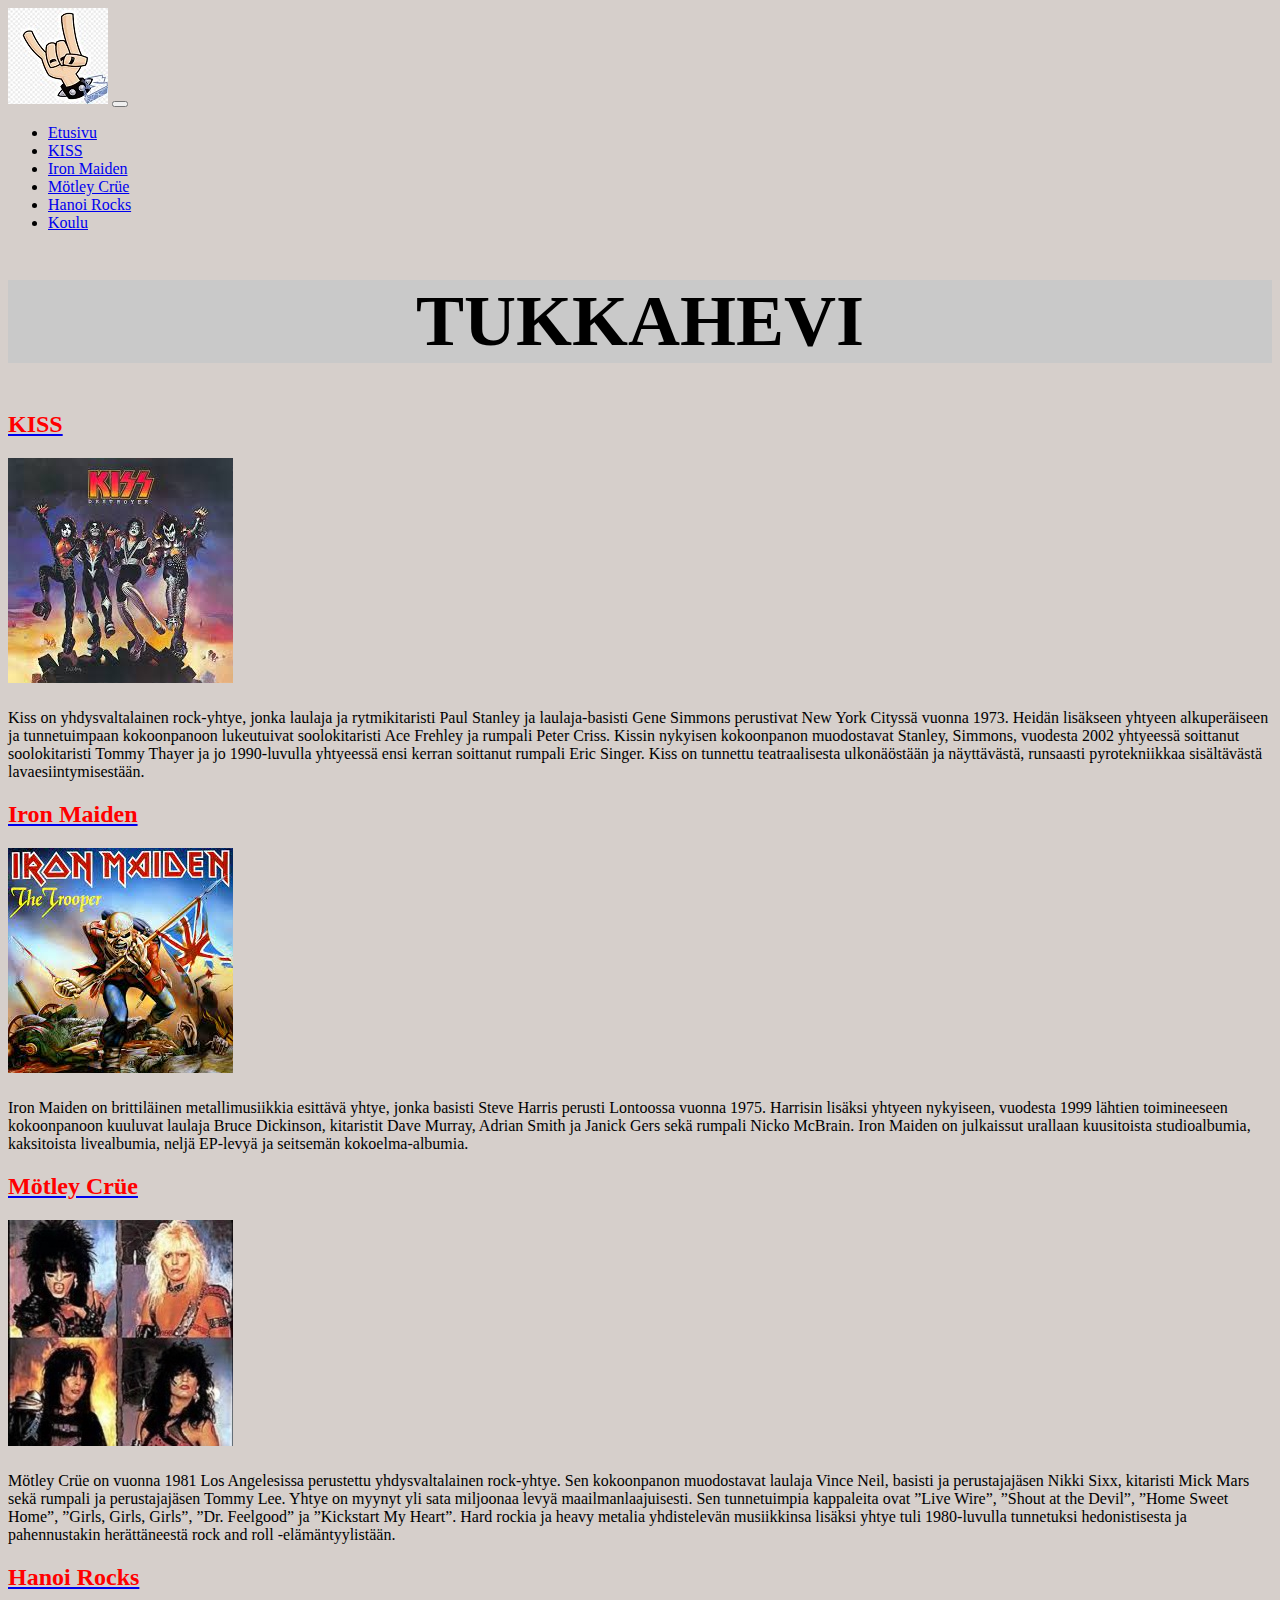
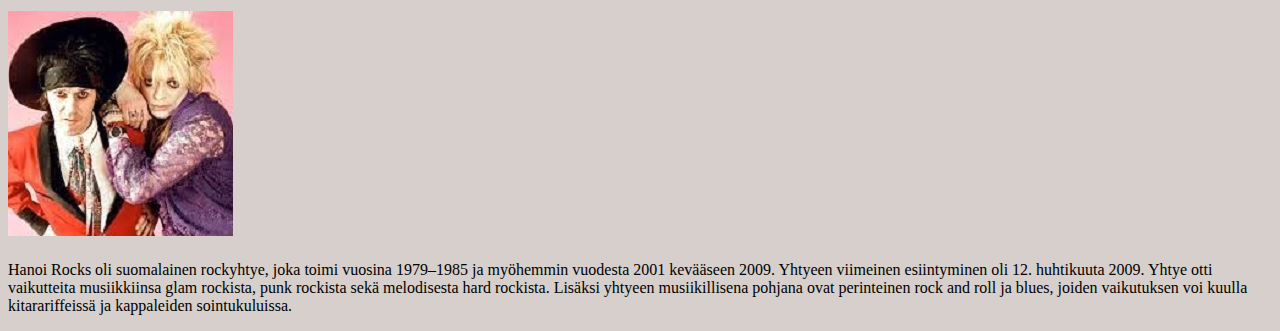
<file: index.html>
<!DOCTYPE html>
<html>
    <head>
        <meta charset="UTF-8">
        <title>Tukkahevi</title>
        <link rel="stylesheet" href="https://cdn.jsdelivr.net/npm/bootstrap@4.6.0/dist/css/bootstrap.min.css" integrity="sha384-B0vP5xmATw1+K9KRQjQERJvTumQW0nPEzvF6L/Z6nronJ3oUOFUFpCjEUQouq2+l" crossorigin="anonymous">
        <link rel="stylesheet" href="tyyli.css">
    </head>
    <body>
        <nav class="navbar navbar-expand-md navbar-light bg-light sticky-top">
            <div class="container-fluid">
                <a class="navbar-brand" href="#"><img src="kuvat/logo2.jpg"></a>
                <button class="navbar-toggler" type="button" data-toggle="collapse" data-target="#navbarResponsive">
                    <span class="navbar-toggler-icon"></span>
                </button>
                <div class="collapse navbar-collapse" id="navbarResponsive">
                    <ul class="navbar-nav ml-auto">
                        <li class="nav-item">
                            <a class="nav-link" href="index.html" target="_blank">Etusivu</a>
                        </li>
                        <li class="nav-item">
                            <a class="nav-link" href="KISS.html" target="_blank">KISS</a>
                        </li>
                        <li class="nav-item">
                            <a class="nav-link" href="Iron_Maiden.html" target="_blank">Iron Maiden</a>
                        </li>
                        <li class="nav-item">
                            <a class="nav-link" href="Motley_Crue.html" target="_blank">Mötley Crüe</a>
                        </li>
                        <li class="nav-item">
                            <a class="nav-link" href="Hanoi_Rocks.html" target="_blank">Hanoi Rocks</a>
                        </li>
                        <li class="nav-item">
                            <a class="nav-link" href="Koulu.html" target="_blank">Koulu</a>
                        </li>
                    </ul>
                </div>
            </div>
        </nav>
        <div class="container">
            <h1>TUKKAHEVI</h1>
            <div class="row">
                <div class="col-md-6 col-lg-3">
                    <a class="nav-link" href="KISS.html" target="_blank"><h2>KISS</h2></a>
                    <a class="nav-link" href="KISS.html" target="_blank"><h2><img src="kuvat/kiss.jpg"></h2></a>
                    
                    <p>
                        Kiss on yhdysvaltalainen rock-yhtye, jonka laulaja ja rytmikitaristi Paul Stanley ja laulaja-basisti Gene Simmons perustivat New York Cityssä vuonna 1973. Heidän lisäkseen yhtyeen alkuperäiseen ja tunnetuimpaan kokoonpanoon lukeutuivat soolokitaristi Ace Frehley ja rumpali Peter Criss. Kissin nykyisen kokoonpanon muodostavat Stanley, Simmons, vuodesta 2002 yhtyeessä soittanut soolokitaristi Tommy Thayer ja jo 1990-luvulla yhtyeessä ensi kerran soittanut rumpali Eric Singer. Kiss on tunnettu teatraalisesta ulkonäöstään ja näyttävästä, runsaasti pyrotekniikkaa sisältävästä lavaesiintymisestään.
                    </p>
                </div>
                <div class="col-md-6 col-lg-3">
                    <a class="nav-link" href="Iron_Maiden.html" target="_blank"><h2>Iron Maiden</h2></a>
                    <a class="nav-link" href="Iron_Maiden.html" target="_blank"><h2><img src="kuvat/iron_maiden.jpg"></h2></a>
                    
                    <p>
                        Iron Maiden on brittiläinen metallimusiikkia esittävä yhtye, jonka basisti Steve Harris perusti Lontoossa vuonna 1975. Harrisin lisäksi yhtyeen nykyiseen, vuodesta 1999 lähtien toimineeseen kokoonpanoon kuuluvat laulaja Bruce Dickinson, kitaristit Dave Murray, Adrian Smith ja Janick Gers sekä rumpali Nicko McBrain. Iron Maiden on julkaissut urallaan kuusitoista studioalbumia, kaksitoista livealbumia, neljä EP-levyä ja seitsemän kokoelma-albumia.
                    </p>
                </div>
                <div class="col-md-6 col-lg-3">
                    <a class="nav-link" href="Motley_Crue.html" target="_blank"><h2>Mötley Crüe</h2></a>
                    <a class="nav-link" href="Motley_Crue.html" target="_blank"><h2><img src="kuvat/motley_crue.jpg"></h2></a>
                    
                    <p>
                        Mötley Crüe on vuonna 1981 Los Angelesissa perustettu yhdysvaltalainen rock-yhtye. Sen kokoonpanon muodostavat laulaja Vince Neil, basisti ja perustajajäsen Nikki Sixx, kitaristi Mick Mars sekä rumpali ja perustajajäsen Tommy Lee. Yhtye on myynyt yli sata miljoonaa levyä maailmanlaajuisesti. Sen tunnetuimpia kappaleita ovat ”Live Wire”, ”Shout at the Devil”, ”Home Sweet Home”, ”Girls, Girls, Girls”, ”Dr. Feelgood” ja ”Kickstart My Heart”. Hard rockia ja heavy metalia yhdistelevän musiikkinsa lisäksi yhtye tuli 1980-luvulla tunnetuksi hedonistisesta ja pahennustakin herättäneestä rock and roll -elämäntyylistään.
                    </p>
                </div>
                <div class="col-md-6 col-lg-3">
                    <a class="nav-link" href="Hanoi_Rocks.html" target="_blank"><h2>Hanoi Rocks</h2></a>
                    <a class="nav-link" href="Hanoi_Rocks.html" target="_blank"><h2><img src="kuvat/hanoi_rocks.jpg"></h2></a>
                    
                    <p>
                        Hanoi Rocks oli suomalainen rockyhtye, joka toimi vuosina 1979–1985 ja myöhemmin vuodesta 2001 kevääseen 2009. Yhtyeen viimeinen esiintyminen oli 12. huhtikuuta 2009. Yhtye otti vaikutteita musiikkiinsa glam rockista, punk rockista sekä melodisesta hard rockista. Lisäksi yhtyeen musiikillisena pohjana ovat perinteinen rock and roll ja blues, joiden vaikutuksen voi kuulla kitarariffeissä ja kappaleiden sointukuluissa.
                    </p>
                </div>
            </div>
        </div>
        <script src="https://code.jquery.com/jquery-3.5.1.slim.min.js" integrity="sha384-DfXdz2htPH0lsSSs5nCTpuj/zy4C+OGpamoFVy38MVBnE+IbbVYUew+OrCXaRkfj" crossorigin="anonymous"></script>
        <script src="https://cdn.jsdelivr.net/npm/bootstrap@4.6.0/dist/js/bootstrap.bundle.min.js" integrity="sha384-Piv4xVNRyMGpqkS2by6br4gNJ7DXjqk09RmUpJ8jgGtD7zP9yug3goQfGII0yAns" crossorigin="anonymous"></script>
    </body>
</html>
</file>
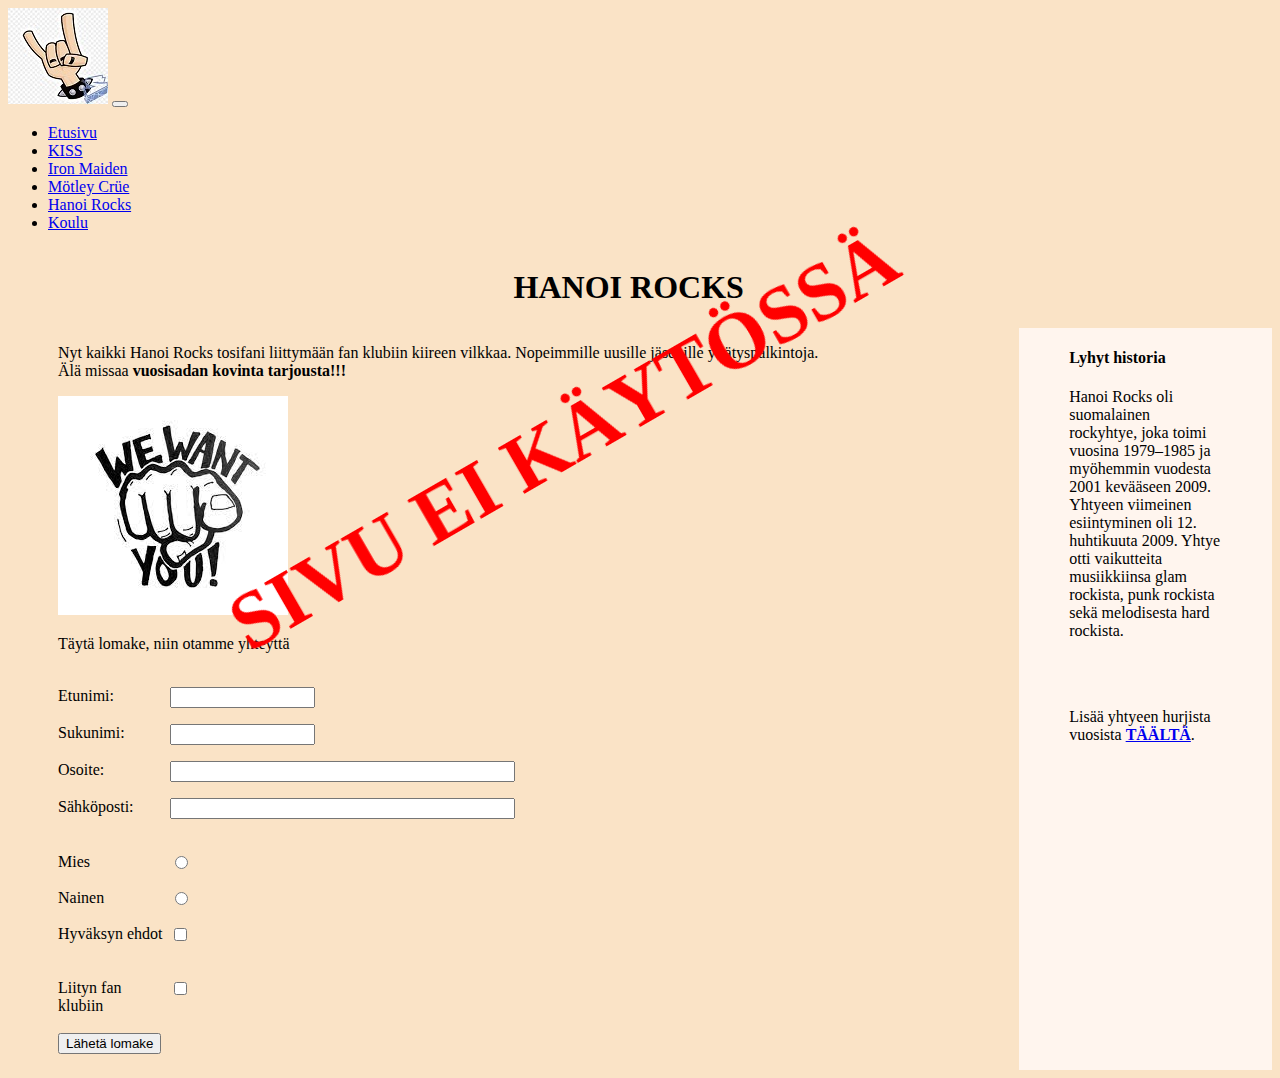
<file: Hanoi_Rocks.html>
<!DOCTYPE html>
<html>
    <head>
        <meta charset="UTF-8">
        <title>Hanoi Rocks</title>
        <link rel="stylesheet" href="https://cdn.jsdelivr.net/npm/bootstrap@4.6.0/dist/css/bootstrap.min.css" integrity="sha384-B0vP5xmATw1+K9KRQjQERJvTumQW0nPEzvF6L/Z6nronJ3oUOFUFpCjEUQouq2+l" crossorigin="anonymous">
        <link rel="stylesheet" href="hanoi_rocks.css">
    </head>

    <body>

        <nav class="navbar navbar-expand-md navbar-light bg-light sticky-top">
            <div class="container-fluid">
                <a class="navbar-brand" href="#"><img src="kuvat/logo2.jpg"></a>
                <button class="navbar-toggler" type="button" data-toggle="collapse" data-target="#navbarResponsive">
                    <span class="navbar-toggler-icon"></span>
                </button>
                <div class="collapse navbar-collapse" id="navbarResponsive">
                    <ul class="navbar-nav ml-auto">
                        <li class="nav-item">
                            <a class="nav-link" href="index.html" target="_blank">Etusivu</a>
                        </li>
                        <li class="nav-item">
                            <a class="nav-link" href="KISS.html" target="_blank">KISS</a>
                        </li>
                        <li class="nav-item">
                            <a class="nav-link" href="Iron_Maiden.html" target="_blank">Iron Maiden</a>
                        </li>
                        <li class="nav-item">
                            <a class="nav-link" href="Motley_Crue.html" target="_blank">Mötley Crüe</a>
                        </li>
                        <li class="nav-item">
                            <a class="nav-link" href="Hanoi_Rocks.html" target="_blank">Hanoi Rocks</a>
                        </li>
                        <li class="nav-item">
                            <a class="nav-link" href="Koulu.html" target="_blank">Koulu</a>
                        </li>
                    </ul>
                </div>
            </div>
        </nav>

        <div id="page-container">

        <header>
            <h1>HANOI ROCKS</h1>
        </header>
        <main>
        <p>
            Nyt kaikki Hanoi Rocks tosifani liittymään fan klubiin kiireen vilkkaa. Nopeimmille uusille jäsenille yllätyspalkintoja.<br>
            Älä missaa <b>vuosisadan kovinta tarjousta!!!</b><br>
        </p>
        <p>
            <img src="kuvat/want.jpg">
        </p>
        <p>
            Täytä lomake, niin otamme yhteyttä<br><br>
        </p>
        <form action="/action_page.php">
            <p>
                <label for="etunimi">Etunimi:</label>
                <input type="text" id="etunimi" name="etunimi" value="" size="15"><br>
            </p>
            <p>
                <label for="sukunimi">Sukunimi:</label>
                <input type="text" id="sukunimi" name="sukunimi" value="" size="15"><br>
            </p>
            <p>
                <label for="osoite">Osoite:</label>
                <input type="text" id="osoite" name="osoite" value="" size="40"><br>
            </p>
            <p>
                <label for="sposti">Sähköposti:</label>
                <input type="text" id="sposti" name="sposti" value="" size="40"><br><br>
            </p>
            <p>
                <input type="radio" id="male" name="gender" value="male">
                <label for="male">Mies</label><br>
            </p>
            <p>
                <input type="radio" id="female" name="gender" value="female">
                <label for="female">Nainen</label><br>
            </p>
            <p>
                <input type="checkbox" id="ehdot" name="ehdot" value="Bike">
                <label for="ehdot">Hyväksyn ehdot</label><br><br>
            </p>
            <p>
                <input type="checkbox" id="klubi" name="klubi" value="Car">
                <label for="klubi">Liityn fan klubiin</label><br><br>
            </p>
            <p>
                <input type="submit" value="Lähetä lomake">
            </p>
          </form>

            <div class="fiksattu">
                <strong>SIVU EI KÄYTÖSSÄ</strong>
            </div>

        </main>

        <aside>
            <h4>Lyhyt historia</h4>
            <p>
                Hanoi Rocks oli suomalainen rockyhtye, joka toimi vuosina 1979–1985 ja myöhemmin vuodesta 2001 kevääseen 2009. Yhtyeen viimeinen esiintyminen oli 12. huhtikuuta 2009. Yhtye otti vaikutteita musiikkiinsa glam rockista, punk rockista sekä melodisesta hard rockista.
            </p><br><br>
            <p>
                Lisää yhtyeen hurjista vuosista <b><a href="https://fi.wikipedia.org/wiki/Hanoi_Rocks" target="_blank">TÄÄLTÄ</a></b>.
            </p>
        </aside>

        </div>

        <script src="https://code.jquery.com/jquery-3.5.1.slim.min.js" integrity="sha384-DfXdz2htPH0lsSSs5nCTpuj/zy4C+OGpamoFVy38MVBnE+IbbVYUew+OrCXaRkfj" crossorigin="anonymous"></script>
        <script src="https://cdn.jsdelivr.net/npm/bootstrap@4.6.0/dist/js/bootstrap.bundle.min.js" integrity="sha384-Piv4xVNRyMGpqkS2by6br4gNJ7DXjqk09RmUpJ8jgGtD7zP9yug3goQfGII0yAns" crossorigin="anonymous"></script>
    </body>
</html>
</file>
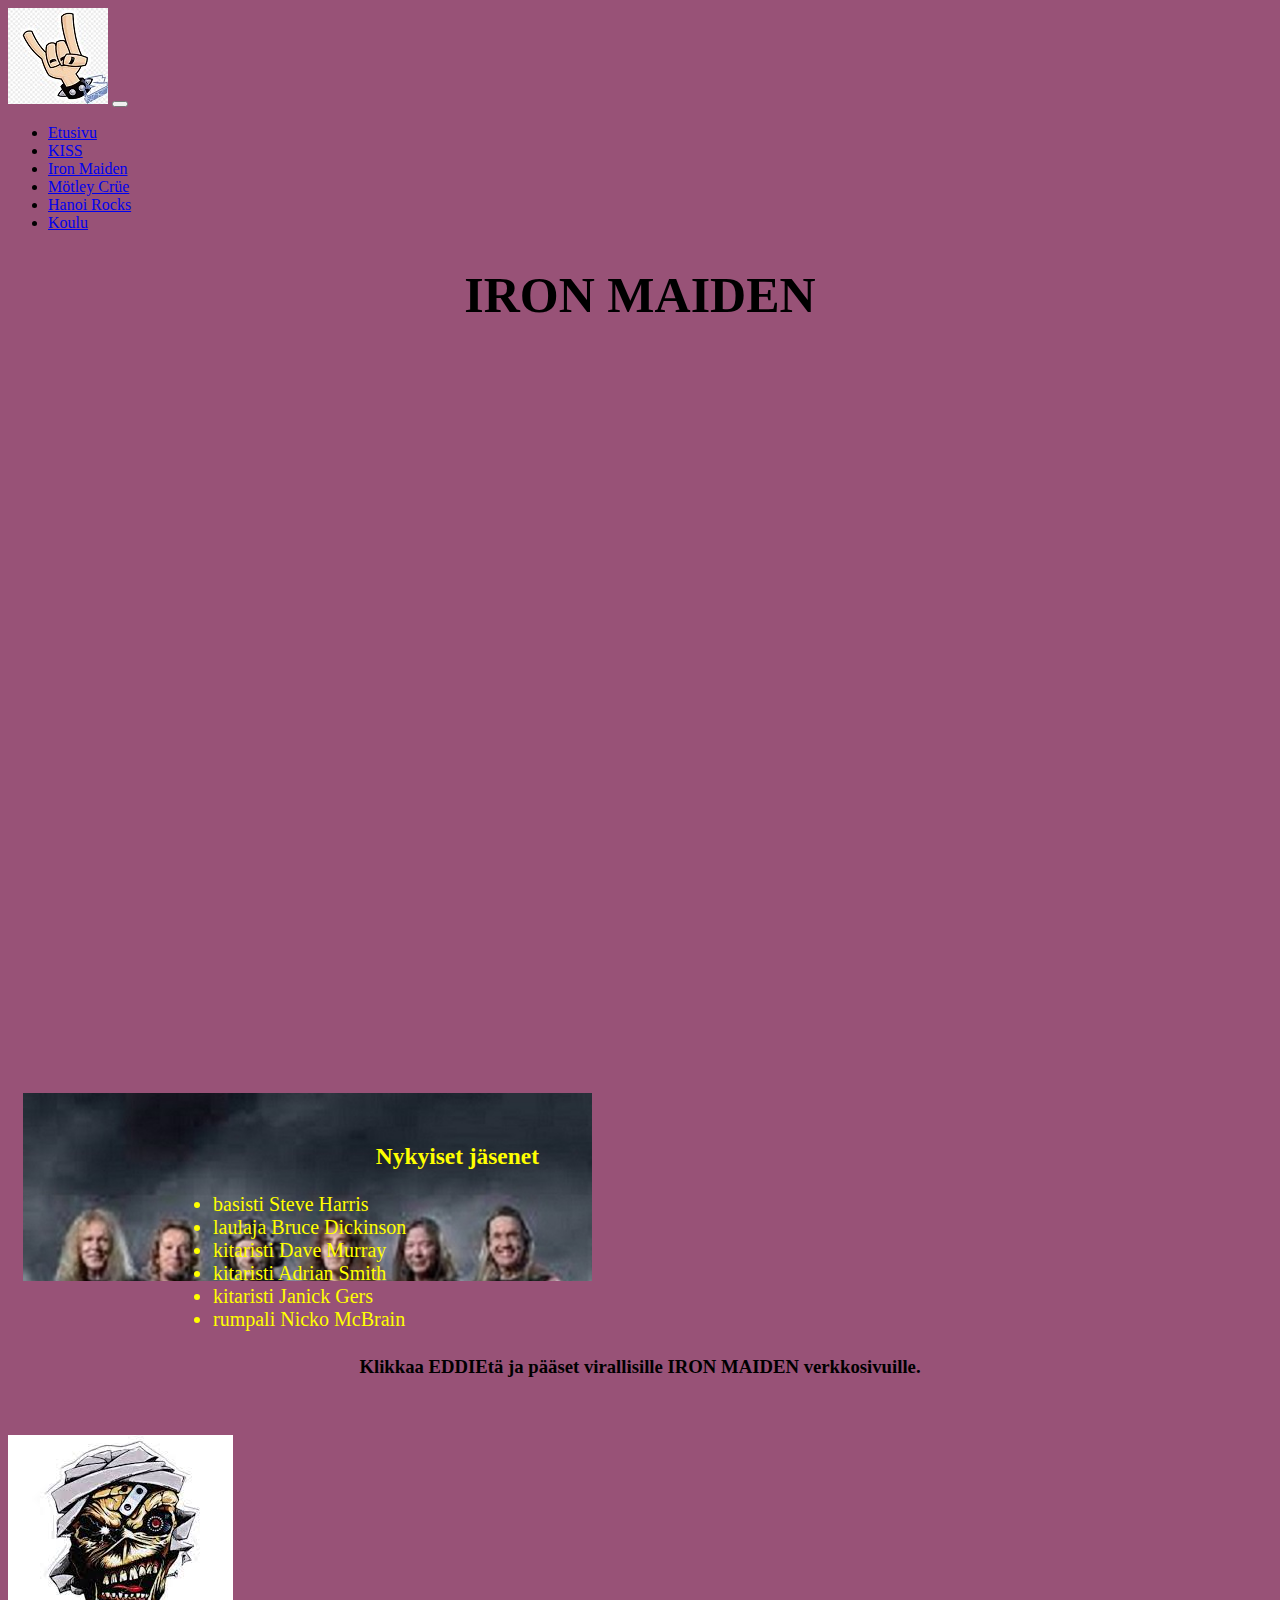
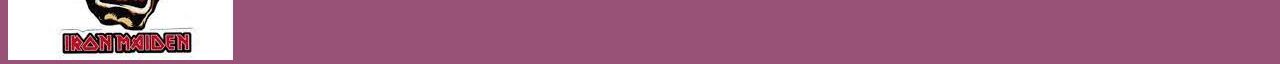
<file: Iron_Maiden.html>
<!DOCTYPE html>
<html>
    <head>
        <meta charset="UTF-8">
        <title>Iron Maiden</title>
        <link rel="stylesheet" href="https://cdn.jsdelivr.net/npm/bootstrap@4.6.0/dist/css/bootstrap.min.css" integrity="sha384-B0vP5xmATw1+K9KRQjQERJvTumQW0nPEzvF6L/Z6nronJ3oUOFUFpCjEUQouq2+l" crossorigin="anonymous">
        <link rel="stylesheet" href="iron_maiden.css">
    </head>

    <body>
        <nav class="navbar navbar-expand-md navbar-light bg-light sticky-top">
            <div class="container-fluid">
                <a class="navbar-brand" href="#"><img src="kuvat/logo2.jpg"></a>
                <button class="navbar-toggler" type="button" data-toggle="collapse" data-target="#navbarResponsive">
                    <span class="navbar-toggler-icon"></span>
                </button>
                <div class="collapse navbar-collapse" id="navbarResponsive">
                    <ul class="navbar-nav ml-auto">
                        <li class="nav-item">
                            <a class="nav-link" href="index.html" target="_blank">Etusivu</a>
                        </li>
                        <li class="nav-item">
                            <a class="nav-link" href="KISS.html" target="_blank">KISS</a>
                        </li>
                        <li class="nav-item">
                            <a class="nav-link" href="Iron_Maiden.html" target="_blank">Iron Maiden</a>
                        </li>
                        <li class="nav-item">
                            <a class="nav-link" href="Motley_Crue.html" target="_blank">Mötley Crüe</a>
                        </li>
                        <li class="nav-item">
                            <a class="nav-link" href="Hanoi_Rocks.html" target="_blank">Hanoi Rocks</a>
                        </li>
                        <li class="nav-item">
                            <a class="nav-link" href="Koulu.html" target="_blank">Koulu</a>
                        </li>
                    </ul>
                </div>
            </div>
        </nav>


        <h1>IRON MAIDEN</h1>
        <div class="row">
            <div class="col-md-6 col-lg-6">
                <div class="iframe-container">
                    <iframe width="560" height="315" src="https://www.youtube.com/embed/GhrKsFoV9Ac" title="YouTube video player" frameborder="0" allow="accelerometer; autoplay; clipboard-write; encrypted-media; gyroscope; picture-in-picture" allowfullscreen></iframe>
                </div>
            </div>
            <div class="paikka">
                
                <div class="col-md-6 col-lg-6">
                    <div class="jasenet">
                        <h3>Nykyiset jäsenet</h3>
                        <ul>
                            <li>basisti Steve Harris</li>
                            <li>laulaja Bruce Dickinson</li>
                            <li>kitaristi Dave Murray</li>
                            <li>kitaristi Adrian Smith</li>
                            <li>kitaristi Janick Gers</li>
                            <li>rumpali Nicko McBrain</li>
                        </ul>
                    </div>
                </div>
            </div>
        </div>
        <br><br>
        <h3>Klikkaa <b>EDDIEtä</b> ja pääset virallisille <b>IRON MAIDEN</b> verkkosivuille.</h3><br>  
        <footer>
            <div id="div1"><a href="https://www.ironmaiden.com" target="_blank"><img src="kuvat/eddie.jpg"></a></div>
        </footer>
        
        <script src="https://code.jquery.com/jquery-3.5.1.slim.min.js" integrity="sha384-DfXdz2htPH0lsSSs5nCTpuj/zy4C+OGpamoFVy38MVBnE+IbbVYUew+OrCXaRkfj" crossorigin="anonymous"></script>
        <script src="https://cdn.jsdelivr.net/npm/bootstrap@4.6.0/dist/js/bootstrap.bundle.min.js" integrity="sha384-Piv4xVNRyMGpqkS2by6br4gNJ7DXjqk09RmUpJ8jgGtD7zP9yug3goQfGII0yAns" crossorigin="anonymous"></script>
    </body>
</html>
</file>
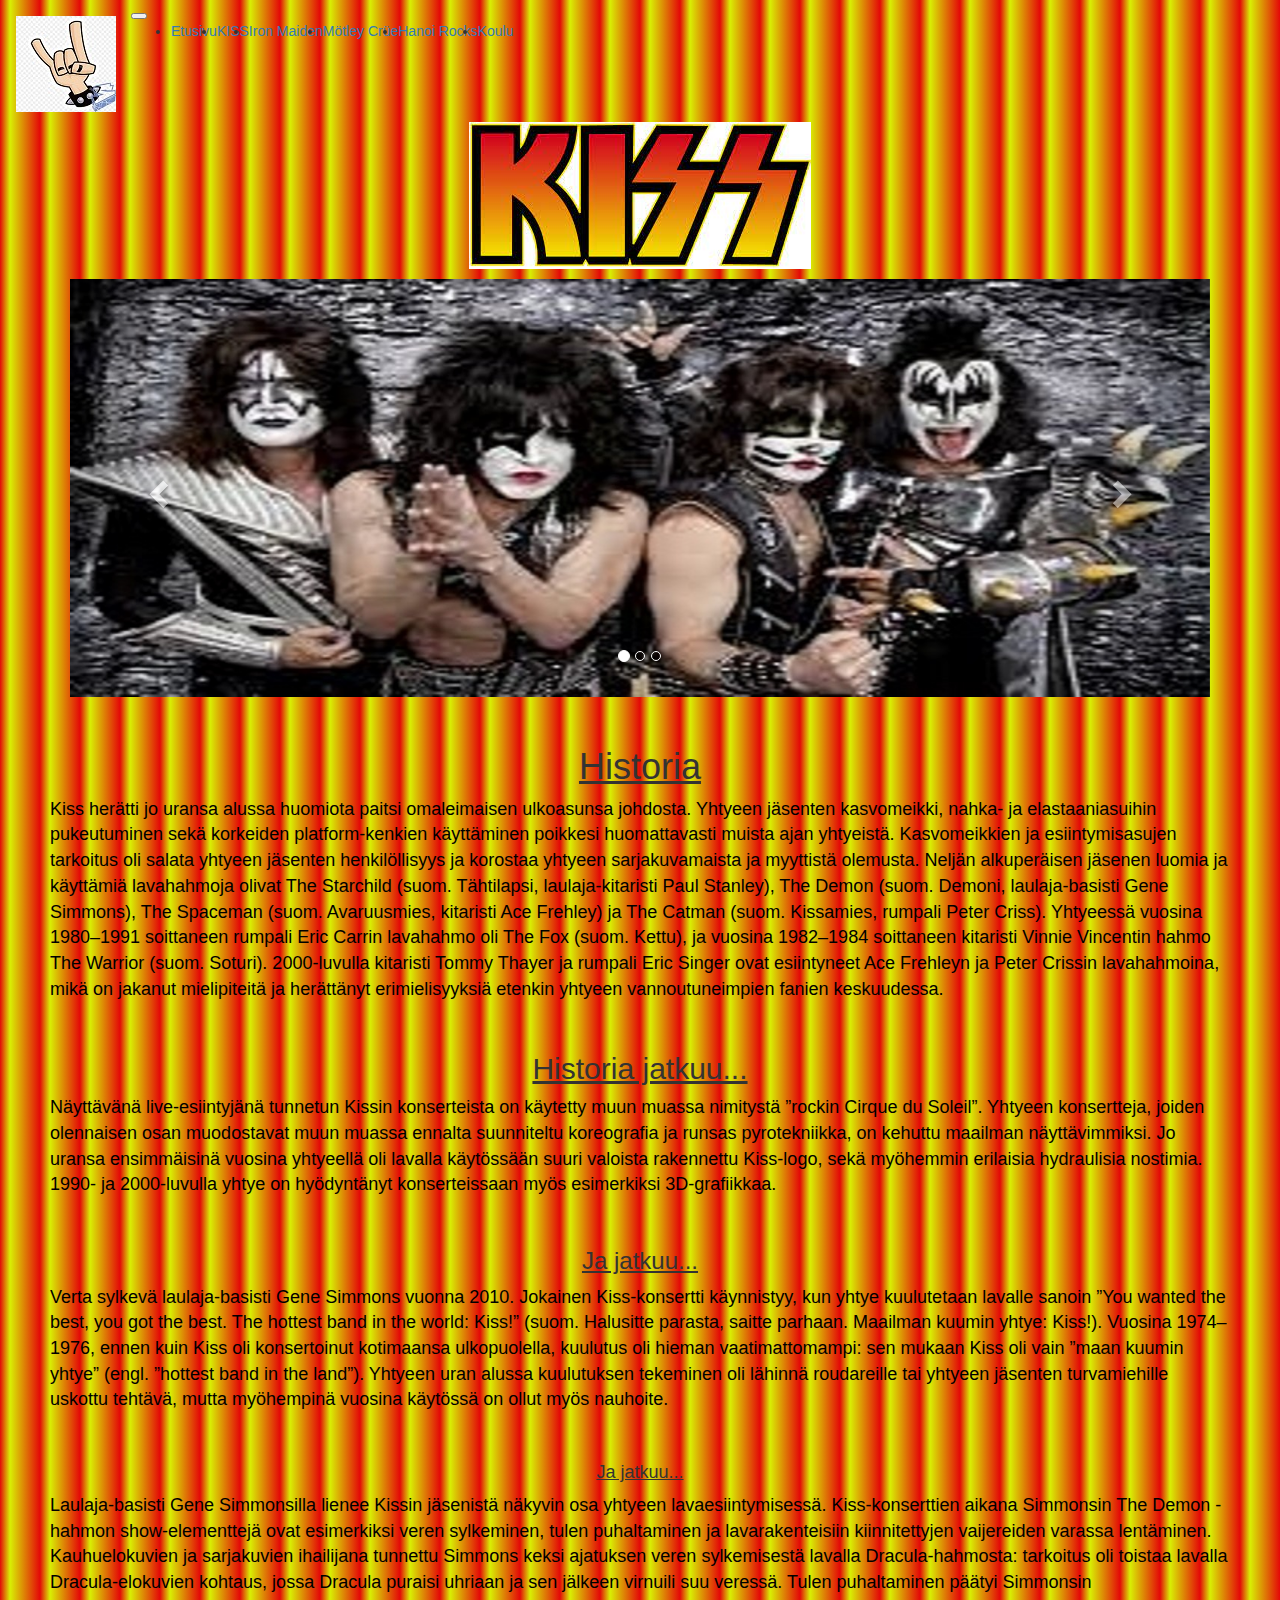
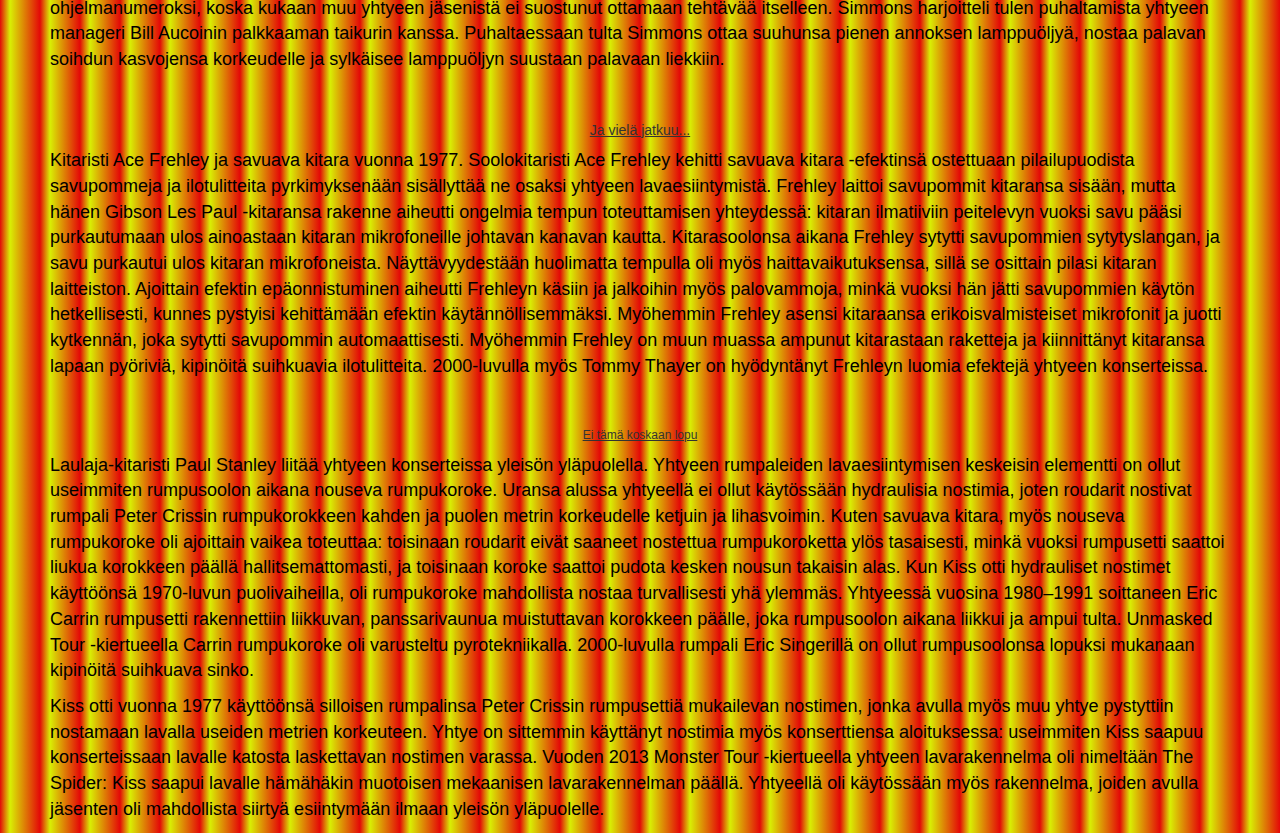
<file: KISS.html>
<!DOCTYPE html>
<html>
    <head>
        <meta charset="UTF-8">
        <title>KISS</title>

        <link rel="stylesheet" href="https://cdn.jsdelivr.net/npm/bootstrap@4.6.0/dist/css/bootstrap.min.css" integrity="sha384-B0vP5xmATw1+K9KRQjQERJvTumQW0nPEzvF6L/Z6nronJ3oUOFUFpCjEUQouq2+l" crossorigin="anonymous">

        <meta name="viewport" content="width=device-width, initial-scale=1">
        <link rel="stylesheet" href="https://maxcdn.bootstrapcdn.com/bootstrap/3.4.1/css/bootstrap.min.css">
        <script src="https://ajax.googleapis.com/ajax/libs/jquery/3.5.1/jquery.min.js"></script>
        <script src="https://maxcdn.bootstrapcdn.com/bootstrap/3.4.1/js/bootstrap.min.js"></script>
        
        
        <link rel="stylesheet" href="kiss.css">
        
    </head>

    <body>
        <nav class="navbar navbar-expand-md navbar-light bg-light sticky-top">
            <div class="container-fluid">
                <a class="navbar-brand" href="#"><img src="kuvat/logo2.jpg"></a>
                <button class="navbar-toggler" type="button" data-toggle="collapse" data-target="#navbarResponsive">
                    <span class="navbar-toggler-icon"></span>
                </button>
                <div class="collapse navbar-collapse" id="navbarResponsive">
                    <ul class="navbar-nav ml-auto">
                        <li class="nav-item">
                            <a class="nav-link" href="index.html" target="_blank">Etusivu</a>
                        </li>
                        <li class="nav-item">
                            <a class="nav-link" href="KISS.html" target="_blank">KISS</a>
                        </li>
                        <li class="nav-item">
                            <a class="nav-link" href="Iron_Maiden.html" target="_blank">Iron Maiden</a>
                        </li>
                        <li class="nav-item">
                            <a class="nav-link" href="Motley_Crue.html" target="_blank">Mötley Crüe</a>
                        </li>
                        <li class="nav-item">
                            <a class="nav-link" href="Hanoi_Rocks.html" target="_blank">Hanoi Rocks</a>
                        </li>
                        <li class="nav-item">
                          <a class="nav-link" href="Koulu.html" target="_blank">Koulu</a>
                      </li>
                    </ul>
                </div>
            </div>
        </nav>

        <div class="container">
          <h1><img src="kuvat/kiss_logo.jpg"></h1>
          <div id="myCarousel" class="carousel slide" data-ride="carousel">
            <!-- Indicators -->
            <ol class="carousel-indicators">
              <li data-target="#myCarousel" data-slide-to="0" class="active"></li>
              <li data-target="#myCarousel" data-slide-to="1"></li>
              <li data-target="#myCarousel" data-slide-to="2"></li>
            </ol>

            <!-- Wrapper for slides -->
            <div class="carousel-inner">
              <div class="item active">
                <img src="kuvat/carusel1.jpg" alt="Kiss1" style="width:100%;">
              </div>

              <div class="item">
                <img src="kuvat/carusel2.jpg" alt="Kiss2" style="width:100%;">
              </div>
            
              <div class="item">
                <img src="kuvat/carusel3.jpg" alt="Kiss3" style="width:100%;">
              </div>
            </div>

            <!-- Left and right controls -->
            <a class="left carousel-control" href="#myCarousel" data-slide="prev">
              <span class="glyphicon glyphicon-chevron-left"></span>
              <span class="sr-only">Previous</span>
            </a>
            <a class="right carousel-control" href="#myCarousel" data-slide="next">
              <span class="glyphicon glyphicon-chevron-right"></span>
              <span class="sr-only">Next</span>
            </a>
          </div>
        </div>

        <section>
          <h1>Historia</h1>
            <p>
              Kiss herätti jo uransa alussa huomiota paitsi omaleimaisen ulkoasunsa johdosta. Yhtyeen jäsenten kasvomeikki, nahka- ja elastaaniasuihin pukeutuminen sekä korkeiden platform-kenkien käyttäminen poikkesi huomattavasti muista ajan yhtyeistä. Kasvomeikkien ja esiintymisasujen tarkoitus oli salata yhtyeen jäsenten henkilöllisyys ja korostaa yhtyeen sarjakuvamaista ja myyttistä olemusta. Neljän alkuperäisen jäsenen luomia ja käyttämiä lavahahmoja olivat The Starchild (suom. Tähtilapsi, laulaja-kitaristi Paul Stanley), The Demon (suom. Demoni, laulaja-basisti Gene Simmons), The Spaceman (suom. Avaruusmies, kitaristi Ace Frehley) ja The Catman (suom. Kissamies, rumpali Peter Criss). Yhtyeessä vuosina 1980–1991 soittaneen rumpali Eric Carrin lavahahmo oli The Fox (suom. Kettu), ja vuosina 1982–1984 soittaneen kitaristi Vinnie Vincentin hahmo The Warrior (suom. Soturi). 2000-luvulla kitaristi Tommy Thayer ja rumpali Eric Singer ovat esiintyneet Ace Frehleyn ja Peter Crissin lavahahmoina, mikä on jakanut mielipiteitä ja herättänyt erimielisyyksiä etenkin yhtyeen vannoutuneimpien fanien keskuudessa.
            </p>
          <h2>Historia jatkuu...</h2>
            <p>
            Näyttävänä live-esiintyjänä tunnetun Kissin konserteista on käytetty muun muassa nimitystä ”rockin Cirque du Soleil”. Yhtyeen konsertteja, joiden olennaisen osan muodostavat muun muassa ennalta suunniteltu koreografia ja runsas pyrotekniikka, on kehuttu maailman näyttävimmiksi. Jo uransa ensimmäisinä vuosina yhtyeellä oli lavalla käytössään suuri valoista rakennettu Kiss-logo, sekä myöhemmin erilaisia hydraulisia nostimia. 1990- ja 2000-luvulla yhtye on hyödyntänyt konserteissaan myös esimerkiksi 3D-grafiikkaa.
            </p>
          <h3>Ja jatkuu...</h3>
            <p>
            Verta sylkevä laulaja-basisti Gene Simmons vuonna 2010.
            Jokainen Kiss-konsertti käynnistyy, kun yhtye kuulutetaan lavalle sanoin ”You wanted the best, you got the best. The hottest band in the world: Kiss!” (suom. Halusitte parasta, saitte parhaan. Maailman kuumin yhtye: Kiss!). Vuosina 1974–1976, ennen kuin Kiss oli konsertoinut kotimaansa ulkopuolella, kuulutus oli hieman vaatimattomampi: sen mukaan Kiss oli vain ”maan kuumin yhtye” (engl. ”hottest band in the land”). Yhtyeen uran alussa kuulutuksen tekeminen oli lähinnä roudareille tai yhtyeen jäsenten turvamiehille uskottu tehtävä, mutta myöhempinä vuosina käytössä on ollut myös nauhoite.
            </p>
          <h4>Ja jatkuu...</h4>
            <p>
            Laulaja-basisti Gene Simmonsilla lienee Kissin jäsenistä näkyvin osa yhtyeen lavaesiintymisessä. Kiss-konserttien aikana Simmonsin The Demon -hahmon show-elementtejä ovat esimerkiksi veren sylkeminen, tulen puhaltaminen ja lavarakenteisiin kiinnitettyjen vaijereiden varassa lentäminen. Kauhuelokuvien ja sarjakuvien ihailijana tunnettu Simmons keksi ajatuksen veren sylkemisestä lavalla Dracula-hahmosta: tarkoitus oli toistaa lavalla Dracula-elokuvien kohtaus, jossa Dracula puraisi uhriaan ja sen jälkeen virnuili suu veressä. Tulen puhaltaminen päätyi Simmonsin ohjelmanumeroksi, koska kukaan muu yhtyeen jäsenistä ei suostunut ottamaan tehtävää itselleen. Simmons harjoitteli tulen puhaltamista yhtyeen manageri Bill Aucoinin palkkaaman taikurin kanssa. Puhaltaessaan tulta Simmons ottaa suuhunsa pienen annoksen lamppuöljyä, nostaa palavan soihdun kasvojensa korkeudelle ja sylkäisee lamppuöljyn suustaan palavaan liekkiin.
            </p>
          <h5>Ja vielä jatkuu...</h5>
            <p>
            Kitaristi Ace Frehley ja savuava kitara vuonna 1977.
            Soolokitaristi Ace Frehley kehitti savuava kitara -efektinsä ostettuaan pilailupuodista savupommeja ja ilotulitteita pyrkimyksenään sisällyttää ne osaksi yhtyeen lavaesiintymistä. Frehley laittoi savupommit kitaransa sisään, mutta hänen Gibson Les Paul -kitaransa rakenne aiheutti ongelmia tempun toteuttamisen yhteydessä: kitaran ilmatiiviin peitelevyn vuoksi savu pääsi purkautumaan ulos ainoastaan kitaran mikrofoneille johtavan kanavan kautta. Kitarasoolonsa aikana Frehley sytytti savupommien sytytyslangan, ja savu purkautui ulos kitaran mikrofoneista. Näyttävyydestään huolimatta tempulla oli myös haittavaikutuksensa, sillä se osittain pilasi kitaran laitteiston. Ajoittain efektin epäonnistuminen aiheutti Frehleyn käsiin ja jalkoihin myös palovammoja, minkä vuoksi hän jätti savupommien käytön hetkellisesti, kunnes pystyisi kehittämään efektin käytännöllisemmäksi. Myöhemmin Frehley asensi kitaraansa erikoisvalmisteiset mikrofonit ja juotti kytkennän, joka sytytti savupommin automaattisesti. Myöhemmin Frehley on muun muassa ampunut kitarastaan raketteja ja kiinnittänyt kitaransa lapaan pyöriviä, kipinöitä suihkuavia ilotulitteita. 2000-luvulla myös Tommy Thayer on hyödyntänyt Frehleyn luomia efektejä yhtyeen konserteissa.
            </p>
          <h6>Ei tämä koskaan lopu</h6>
            <p>
            Laulaja-kitaristi Paul Stanley liitää yhtyeen konserteissa yleisön yläpuolella.
            Yhtyeen rumpaleiden lavaesiintymisen keskeisin elementti on ollut useimmiten rumpusoolon aikana nouseva rumpukoroke. Uransa alussa yhtyeellä ei ollut käytössään hydraulisia nostimia, joten roudarit nostivat rumpali Peter Crissin rumpukorokkeen kahden ja puolen metrin korkeudelle ketjuin ja lihasvoimin. Kuten savuava kitara, myös nouseva rumpukoroke oli ajoittain vaikea toteuttaa: toisinaan roudarit eivät saaneet nostettua rumpukoroketta ylös tasaisesti, minkä vuoksi rumpusetti saattoi liukua korokkeen päällä hallitsemattomasti, ja toisinaan koroke saattoi pudota kesken nousun takaisin alas. Kun Kiss otti hydrauliset nostimet käyttöönsä 1970-luvun puolivaiheilla, oli rumpukoroke mahdollista nostaa turvallisesti yhä ylemmäs. Yhtyeessä vuosina 1980–1991 soittaneen Eric Carrin rumpusetti rakennettiin liikkuvan, panssarivaunua muistuttavan korokkeen päälle, joka rumpusoolon aikana liikkui ja ampui tulta. Unmasked Tour -kiertueella Carrin rumpukoroke oli varusteltu pyrotekniikalla. 2000-luvulla rumpali Eric Singerillä on ollut rumpusoolonsa lopuksi mukanaan kipinöitä suihkuava sinko.
            </p>
            <p>
            Kiss otti vuonna 1977 käyttöönsä silloisen rumpalinsa Peter Crissin rumpusettiä mukailevan nostimen, jonka avulla myös muu yhtye pystyttiin nostamaan lavalla useiden metrien korkeuteen. Yhtye on sittemmin käyttänyt nostimia myös konserttiensa aloituksessa: useimmiten Kiss saapuu konserteissaan lavalle katosta laskettavan nostimen varassa. Vuoden 2013 Monster Tour -kiertueella yhtyeen lavarakennelma oli nimeltään The Spider: Kiss saapui lavalle hämähäkin muotoisen mekaanisen lavarakennelman päällä. Yhtyeellä oli käytössään myös rakennelma, joiden avulla jäsenten oli mahdollista siirtyä esiintymään ilmaan yleisön yläpuolelle.
            </p>
        </section>



        <script src="https://code.jquery.com/jquery-3.5.1.slim.min.js" integrity="sha384-DfXdz2htPH0lsSSs5nCTpuj/zy4C+OGpamoFVy38MVBnE+IbbVYUew+OrCXaRkfj" crossorigin="anonymous"></script>
        <script src="https://cdn.jsdelivr.net/npm/bootstrap@4.6.0/dist/js/bootstrap.bundle.min.js" integrity="sha384-Piv4xVNRyMGpqkS2by6br4gNJ7DXjqk09RmUpJ8jgGtD7zP9yug3goQfGII0yAns" crossorigin="anonymous"></script>
    </body>
</html>
</file>
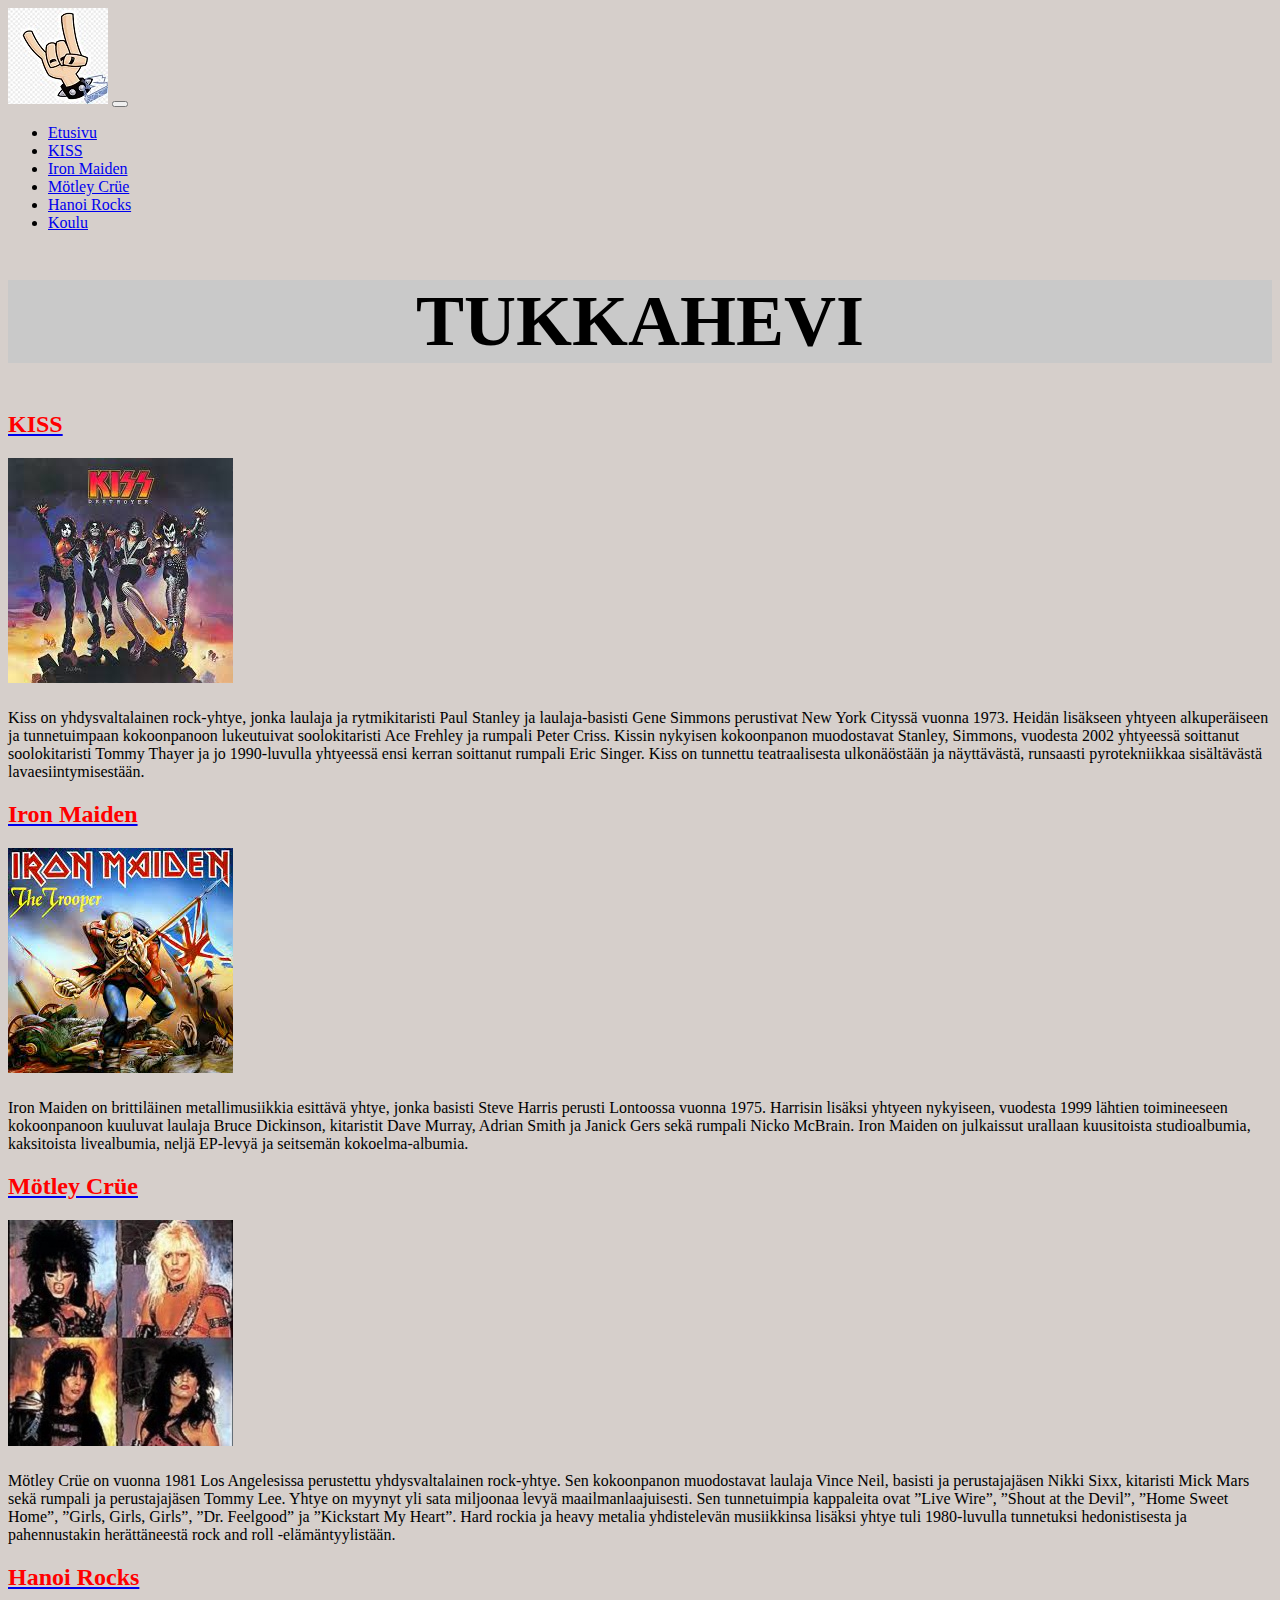
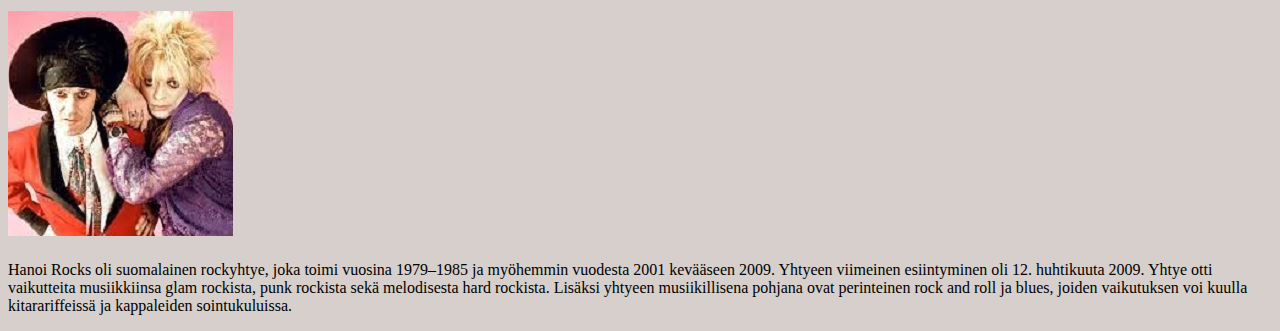
<file: Projekti.html>
<!DOCTYPE html>
<html>
    <head>
        <meta charset="UTF-8">
        <title>Tukkahevi</title>
        <link rel="stylesheet" href="https://cdn.jsdelivr.net/npm/bootstrap@4.6.0/dist/css/bootstrap.min.css" integrity="sha384-B0vP5xmATw1+K9KRQjQERJvTumQW0nPEzvF6L/Z6nronJ3oUOFUFpCjEUQouq2+l" crossorigin="anonymous">
        <link rel="stylesheet" href="tyyli.css">
    </head>
    <body>
        <nav class="navbar navbar-expand-md navbar-light bg-light sticky-top">
            <div class="container-fluid">
                <a class="navbar-brand" href="#"><img src="kuvat/logo2.jpg"></a>
                <button class="navbar-toggler" type="button" data-toggle="collapse" data-target="#navbarResponsive">
                    <span class="navbar-toggler-icon"></span>
                </button>
                <div class="collapse navbar-collapse" id="navbarResponsive">
                    <ul class="navbar-nav ml-auto">
                        <li class="nav-item">
                            <a class="nav-link" href="Projekti.html" target="_blank">Etusivu</a>
                        </li>
                        <li class="nav-item">
                            <a class="nav-link" href="KISS.html" target="_blank">KISS</a>
                        </li>
                        <li class="nav-item">
                            <a class="nav-link" href="Iron_Maiden.html" target="_blank">Iron Maiden</a>
                        </li>
                        <li class="nav-item">
                            <a class="nav-link" href="Motley_Crue.html" target="_blank">Mötley Crüe</a>
                        </li>
                        <li class="nav-item">
                            <a class="nav-link" href="Hanoi_Rocks.html" target="_blank">Hanoi Rocks</a>
                        </li>
                        <li class="nav-item">
                            <a class="nav-link" href="Koulu.html" target="_blank">Koulu</a>
                        </li>
                    </ul>
                </div>
            </div>
        </nav>
        <div class="container">
            <h1>TUKKAHEVI</h1>
            <div class="row">
                <div class="col-md-6 col-lg-3">
                    <a class="nav-link" href="KISS.html" target="_blank"><h2>KISS</h2></a>
                    <a class="nav-link" href="KISS.html" target="_blank"><h2><img src="kuvat/kiss.jpg"></h2></a>
                    
                    <p>
                        Kiss on yhdysvaltalainen rock-yhtye, jonka laulaja ja rytmikitaristi Paul Stanley ja laulaja-basisti Gene Simmons perustivat New York Cityssä vuonna 1973. Heidän lisäkseen yhtyeen alkuperäiseen ja tunnetuimpaan kokoonpanoon lukeutuivat soolokitaristi Ace Frehley ja rumpali Peter Criss. Kissin nykyisen kokoonpanon muodostavat Stanley, Simmons, vuodesta 2002 yhtyeessä soittanut soolokitaristi Tommy Thayer ja jo 1990-luvulla yhtyeessä ensi kerran soittanut rumpali Eric Singer. Kiss on tunnettu teatraalisesta ulkonäöstään ja näyttävästä, runsaasti pyrotekniikkaa sisältävästä lavaesiintymisestään.
                    </p>
                </div>
                <div class="col-md-6 col-lg-3">
                    <a class="nav-link" href="Iron_Maiden.html" target="_blank"><h2>Iron Maiden</h2></a>
                    <a class="nav-link" href="Iron_Maiden.html" target="_blank"><h2><img src="kuvat/iron_maiden.jpg"></h2></a>
                    
                    <p>
                        Iron Maiden on brittiläinen metallimusiikkia esittävä yhtye, jonka basisti Steve Harris perusti Lontoossa vuonna 1975. Harrisin lisäksi yhtyeen nykyiseen, vuodesta 1999 lähtien toimineeseen kokoonpanoon kuuluvat laulaja Bruce Dickinson, kitaristit Dave Murray, Adrian Smith ja Janick Gers sekä rumpali Nicko McBrain. Iron Maiden on julkaissut urallaan kuusitoista studioalbumia, kaksitoista livealbumia, neljä EP-levyä ja seitsemän kokoelma-albumia.
                    </p>
                </div>
                <div class="col-md-6 col-lg-3">
                    <a class="nav-link" href="Motley_Crue.html" target="_blank"><h2>Mötley Crüe</h2></a>
                    <a class="nav-link" href="Motley_Crue.html" target="_blank"><h2><img src="kuvat/motley_crue.jpg"></h2></a>
                    
                    <p>
                        Mötley Crüe on vuonna 1981 Los Angelesissa perustettu yhdysvaltalainen rock-yhtye. Sen kokoonpanon muodostavat laulaja Vince Neil, basisti ja perustajajäsen Nikki Sixx, kitaristi Mick Mars sekä rumpali ja perustajajäsen Tommy Lee. Yhtye on myynyt yli sata miljoonaa levyä maailmanlaajuisesti. Sen tunnetuimpia kappaleita ovat ”Live Wire”, ”Shout at the Devil”, ”Home Sweet Home”, ”Girls, Girls, Girls”, ”Dr. Feelgood” ja ”Kickstart My Heart”. Hard rockia ja heavy metalia yhdistelevän musiikkinsa lisäksi yhtye tuli 1980-luvulla tunnetuksi hedonistisesta ja pahennustakin herättäneestä rock and roll -elämäntyylistään.
                    </p>
                </div>
                <div class="col-md-6 col-lg-3">
                    <a class="nav-link" href="Hanoi_Rocks.html" target="_blank"><h2>Hanoi Rocks</h2></a>
                    <a class="nav-link" href="Hanoi_Rocks.html" target="_blank"><h2><img src="kuvat/hanoi_rocks.jpg"></h2></a>
                    
                    <p>
                        Hanoi Rocks oli suomalainen rockyhtye, joka toimi vuosina 1979–1985 ja myöhemmin vuodesta 2001 kevääseen 2009. Yhtyeen viimeinen esiintyminen oli 12. huhtikuuta 2009. Yhtye otti vaikutteita musiikkiinsa glam rockista, punk rockista sekä melodisesta hard rockista. Lisäksi yhtyeen musiikillisena pohjana ovat perinteinen rock and roll ja blues, joiden vaikutuksen voi kuulla kitarariffeissä ja kappaleiden sointukuluissa.
                    </p>
                </div>
            </div>
        </div>
        <script src="https://code.jquery.com/jquery-3.5.1.slim.min.js" integrity="sha384-DfXdz2htPH0lsSSs5nCTpuj/zy4C+OGpamoFVy38MVBnE+IbbVYUew+OrCXaRkfj" crossorigin="anonymous"></script>
        <script src="https://cdn.jsdelivr.net/npm/bootstrap@4.6.0/dist/js/bootstrap.bundle.min.js" integrity="sha384-Piv4xVNRyMGpqkS2by6br4gNJ7DXjqk09RmUpJ8jgGtD7zP9yug3goQfGII0yAns" crossorigin="anonymous"></script>
    </body>
</html>
</file>
<file: tyyli.css>
h1 {
    font-size: 4.5rem;
    text-align: center;
    background-color: #C9C9C9;
}

h2 {
    color: red;
}

body {
    background-color: #D6CFCB;
}
</file>
<file: hanoi_rocks.css>
label {
    display: block;
    width: 7em;
    float: left;
}

p, h4 {
    margin-left: 50px;
    margin-right: 50px;
}

h1 {
    margin-left: 40%;
}

.fiksattu {
	position: fixed;
	bottom: 70%;
	left: 10%;
    font-size: 500%;
    font-family: castellar;
    color: red;
    transform: rotate(-30deg);
    width: 100%;
    height: 0;
}
/*
@media screen and (max-width: 800px) {
    .fiksattu {
      font-size: 250%;
    }
}

@media screen and (max-width: 600px) {
    .fiksattu {
      font-size: 100%;
    }
}
*/
body {
    background-color: #FAE3C6;
}

header {
    width: 100%;
}

main {
    width: 80%;
}

aside {
    width: 20%;
    background-color: seashell;
}

#page-container {
	display: flex;
	flex-wrap: wrap;
}

@media only screen and (max-width: 900px) {
	main, aside {
		width: 100%;
		}
	
}
</file>
<file: iron_maiden.css>
.iframe-container {
    position: relative;
    width: 100%;
    padding-bottom: 56.25%;
    height: 0;
}

.iframe-container iframe {
    position: absolute;
    top: 0;
    left: 0;
    width: 100%;
    height: 100%;
}

.row {
    margin-right: 0;
    margin-left: 0;
} 

h1 {
    text-align: center;
    margin-bottom: 35px;
    font-size: 50px;
}

h3 {
    text-align: center;
}

.paikka {
    position: relative;
   
    width: 45%;
    background-image: url(kuvat/maiden_jasenet2.jpg);
    background-repeat: no-repeat;
    background-size: 100%;
    margin-right: 0;
    margin-left: 15px;
}

/*.teksti {
    text-align: center;

}*/

.jasenet {
    color: yellow;
    position: relative;
    top: 50px;
    left: 150px;
    font-size: 20px;
}

body {
    background-color: #985277;
}
footer {
    margin-top: 20px;
    width: 100px;
    height: 50px;
    background-color: red;
    font-weight: bold;
    position: relative;
    animation: mymove 5s infinite;
    animation-direction: alternate;
    /*display: block;
    block-size: auto;
    object-fit: scale-down;*/
  }
#div1 {animation-timing-function: linear;}

@keyframes mymove {
    from {left: 0px;}
    to {left: 85%;}
}
</file>
<file: kiss.css>
h1,h2,h3,h4,h5,h6 {
    text-align: center;
    margin-top: 50px;
    text-decoration: underline;
}

body {
    background: repeating-linear-gradient(
  90deg,
  #e40808,
  #d8f004 10px,
  #e40808 40px,
  #d8f004 40px
  
 /*   transparent,
    transparent 10px,
    #000000 30px,
    #c9c9c9 30px */
);
}

p {
    color: #000000;
    /*font-size: xx-large;*/
    font-size: large;
    margin-left: 50px;
    margin-right: 50px;
}
</file>
